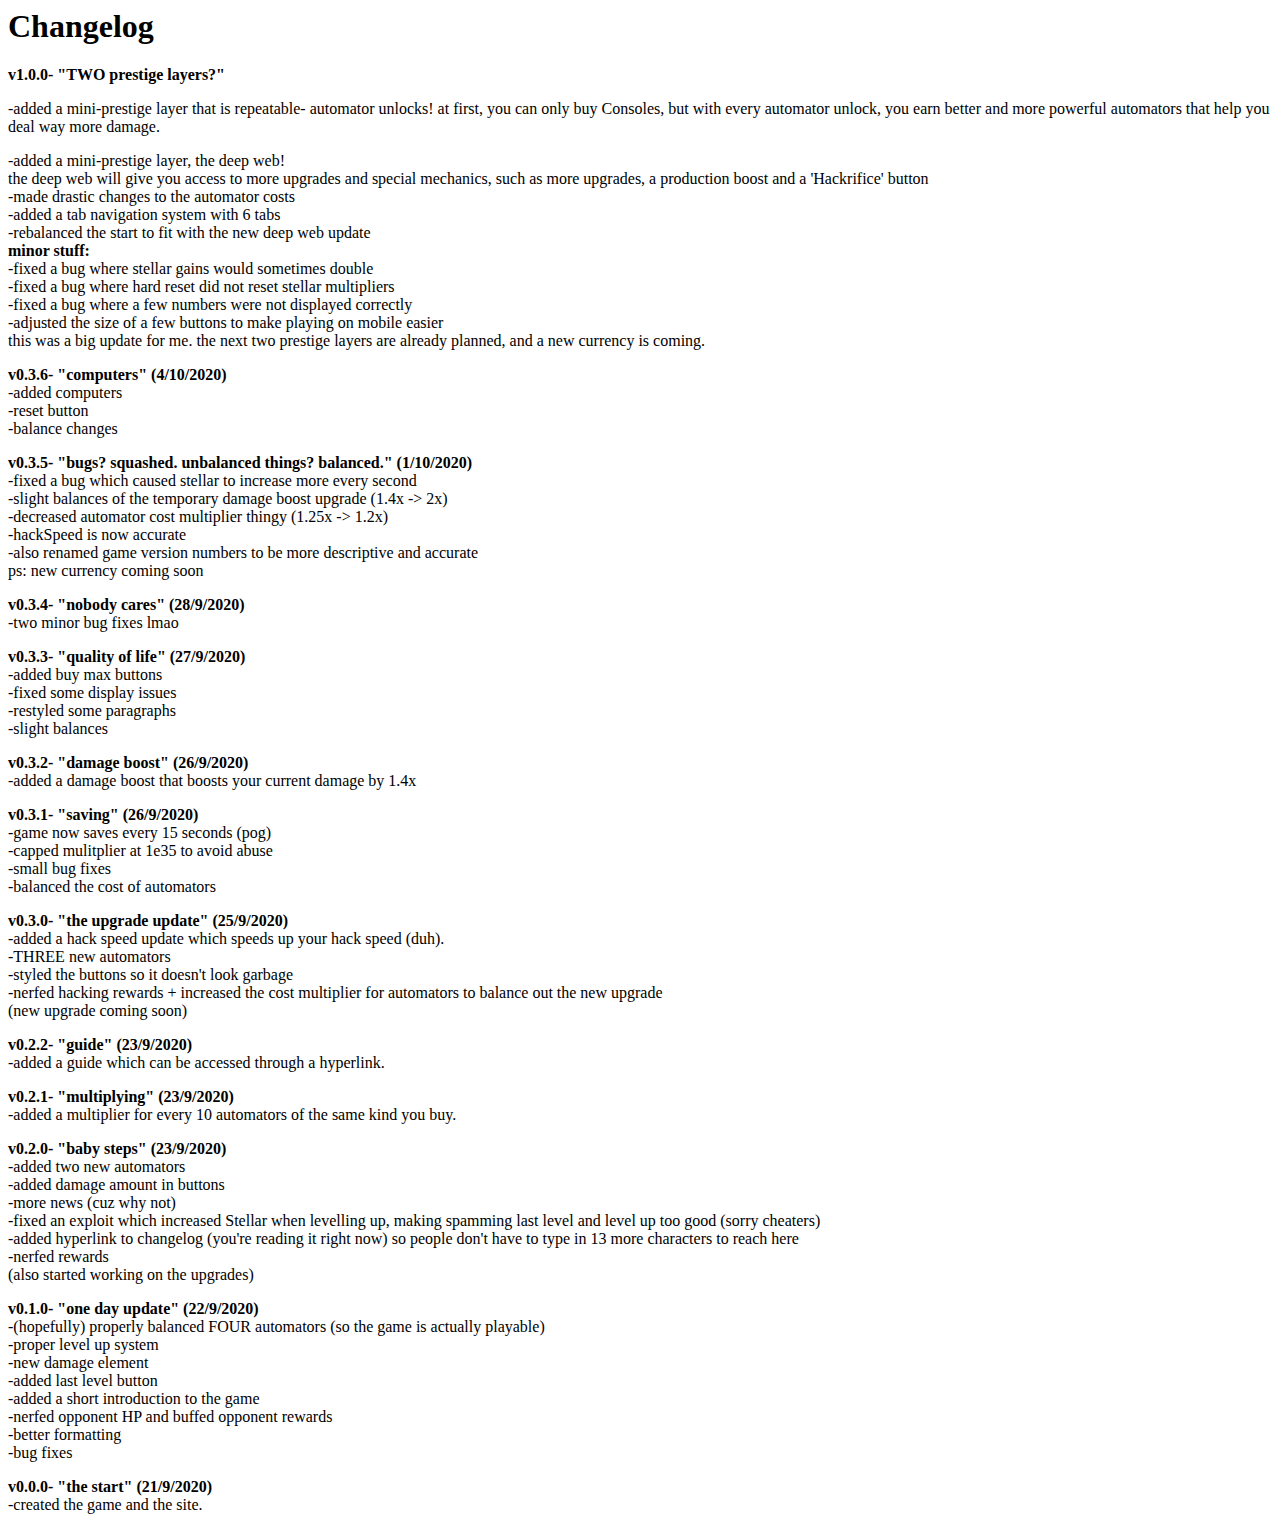
<file: changelog.html>
<html lang="en">
<head>
    <meta charset="UTF-8">
    <meta name="viewport" content="width=device-width, initial-scale=1.0">
    <title>Changelog</title>
</head>
<body>
  <h1><b>Changelog</b></h1>
  <p><b>v1.0.0- "TWO prestige layers?"</b><br><p>-added a mini-prestige layer that is repeatable- automator unlocks! at first, you can only buy Consoles, but with every automator unlock, you earn better and more powerful automators that help you deal way more damage.</p>-added a mini-prestige layer, the deep web!<br>the deep web will give you access to more upgrades and special mechanics, such as more upgrades, a production boost and a 'Hackrifice' button<br>-made drastic changes to the automator costs<br>-added a tab navigation system with 6 tabs<br>-rebalanced the start to fit with the new deep web update<br><b>minor stuff:</b><br>-fixed a bug where stellar gains would sometimes double<br>-fixed a bug where hard reset did not reset stellar multipliers<br>-fixed a bug where a few numbers were not displayed correctly<br>-adjusted the size of a few buttons to make playing on mobile easier<br>this was a big update for me. the next two prestige layers are already planned, and a new currency is coming.</p>
  <p><b>v0.3.6- "computers" (4/10/2020)</b><br>-added computers<br>-reset button<br>-balance changes</p>
  <p><b>v0.3.5- "bugs? squashed. unbalanced things? balanced." (1/10/2020)</b><br>-fixed a bug which caused stellar to increase more every second<br>-slight balances of the temporary damage boost upgrade (1.4x -> 2x)<br>-decreased automator cost multiplier thingy (1.25x -> 1.2x)<br>-hackSpeed is now accurate<br>-also renamed game version numbers to be more descriptive and accurate<br>ps: new currency coming soon</p>
  <p><b>v0.3.4- "nobody cares" (28/9/2020)</b><br>-two minor bug fixes lmao</p>
  <p><b>v0.3.3- "quality of life" (27/9/2020)</b><br>-added buy max buttons<br>-fixed some display issues<br>-restyled some paragraphs<br>-slight balances</p>
  <p><b>v0.3.2- "damage boost" (26/9/2020)</b><br>-added a damage boost that boosts your current damage by 1.4x</p>
  <p><b>v0.3.1- "saving" (26/9/2020)</b><br>-game now saves every 15 seconds (pog) <br>-capped mulitplier at 1e35 to avoid abuse <br>-small bug fixes <br>-balanced the cost of automators</p>
  <p><b>v0.3.0- "the upgrade update" (25/9/2020)</b><br>-added a hack speed update which speeds up your hack speed (duh).<br>-THREE new automators<br>-styled the buttons so it doesn't look garbage<br>-nerfed hacking rewards + increased the cost multiplier for automators to balance out the new upgrade<br>(new upgrade coming soon)</p>
  <p><b>v0.2.2- "guide" (23/9/2020)</b><br>-added a guide which can be accessed through a hyperlink.</p>
  <p><b>v0.2.1- "multiplying" (23/9/2020)</b><br>-added a multiplier for every 10 automators of the same kind you buy.</p>
  <p><b>v0.2.0- "baby steps" (23/9/2020)</b><br>-added two new automators<br>-added damage amount in buttons<br>-more news (cuz why not)<br>-fixed an exploit which increased Stellar when levelling up, making spamming last level and level up too good (sorry cheaters)<br>-added hyperlink to changelog (you're reading it right now) so people don't have to type in 13 more characters to reach here<br>-nerfed rewards<br>(also started working on the upgrades)</p>
  <p><b>v0.1.0- "one day update" (22/9/2020)</b><br>-(hopefully) properly balanced FOUR automators (so the game is actually playable)<br>-proper level up system<br>-new damage element<br>-added last level button<br>-added a short introduction to the game<br>-nerfed opponent HP and buffed opponent rewards<br>-better formatting<br>-bug fixes</p>  
  <p><b>v0.0.0- "the start" (21/9/2020)</b><br>-created the game and the site.</p>
</body>
</html>
</file>
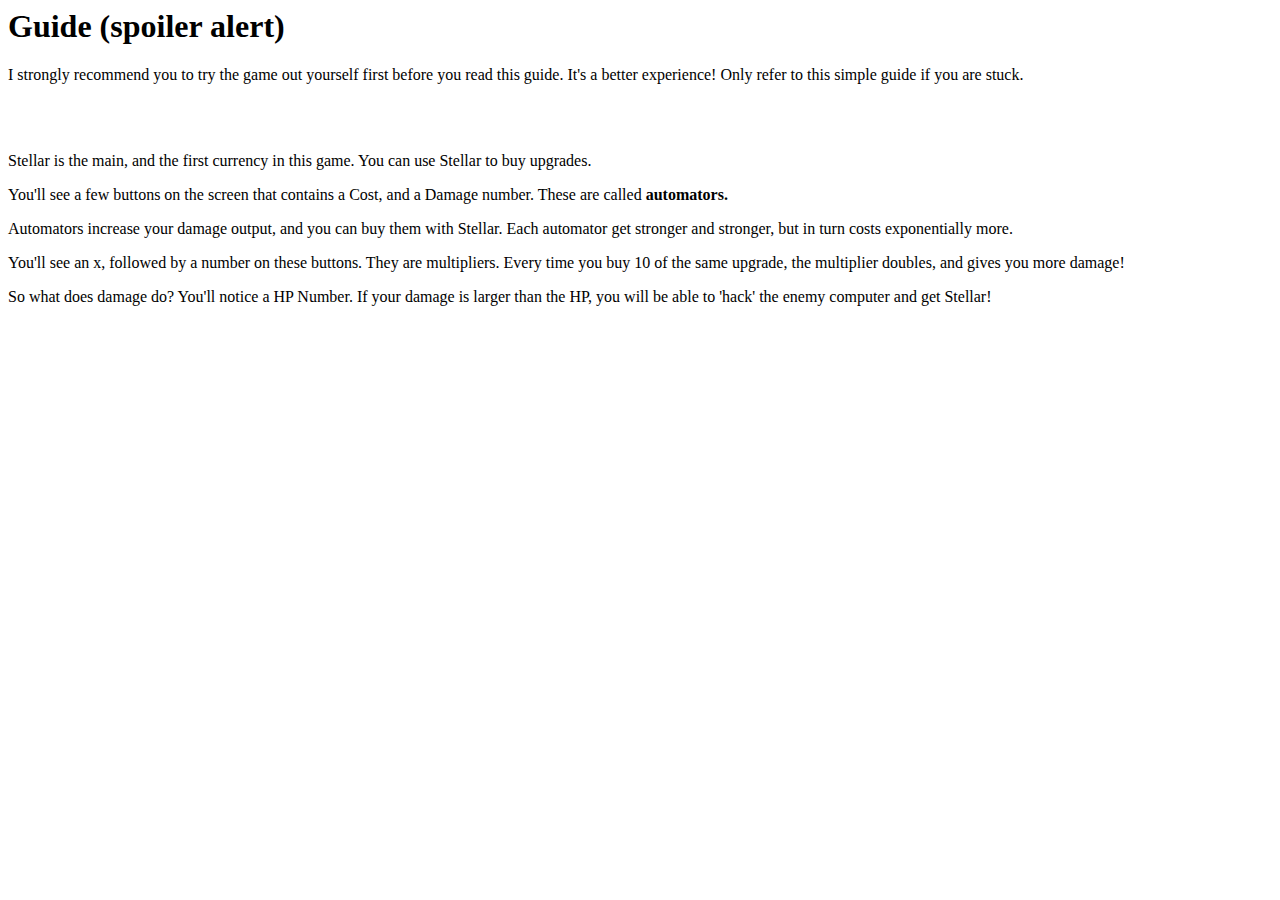
<file: guide.html>
<html lang="en">
<head>
    <meta charset="UTF-8">
    <meta name="viewport" content="width=device-width, initial-scale=1.0">
    <title>Guide</title>
</head>
<body>
    <h1>Guide (spoiler alert)</h1>
    <p>I strongly recommend you to try the game out yourself first before you read this guide. It's a better experience! Only refer to this simple guide if you are stuck.</p><br><br>
    <p>Stellar is the main, and the first currency in this game. You can use Stellar to buy upgrades.</p>
    <p>You'll see a few buttons on the screen that contains a Cost, and a Damage number. These are called <b>automators.</b></p>
    <p>Automators increase your damage output, and you can buy them with Stellar. Each automator get stronger and stronger, but in turn costs exponentially more.</p>
    <p>You'll see an x, followed by a number on these buttons. They are multipliers. Every time you buy 10 of the same upgrade, the multiplier doubles, and gives you more damage!</p>
    <p>So what does damage do? You'll notice a HP Number. If your damage is larger than the HP, you will be able to 'hack' the enemy computer and get Stellar!</p>
</body>
</html>
</file>
